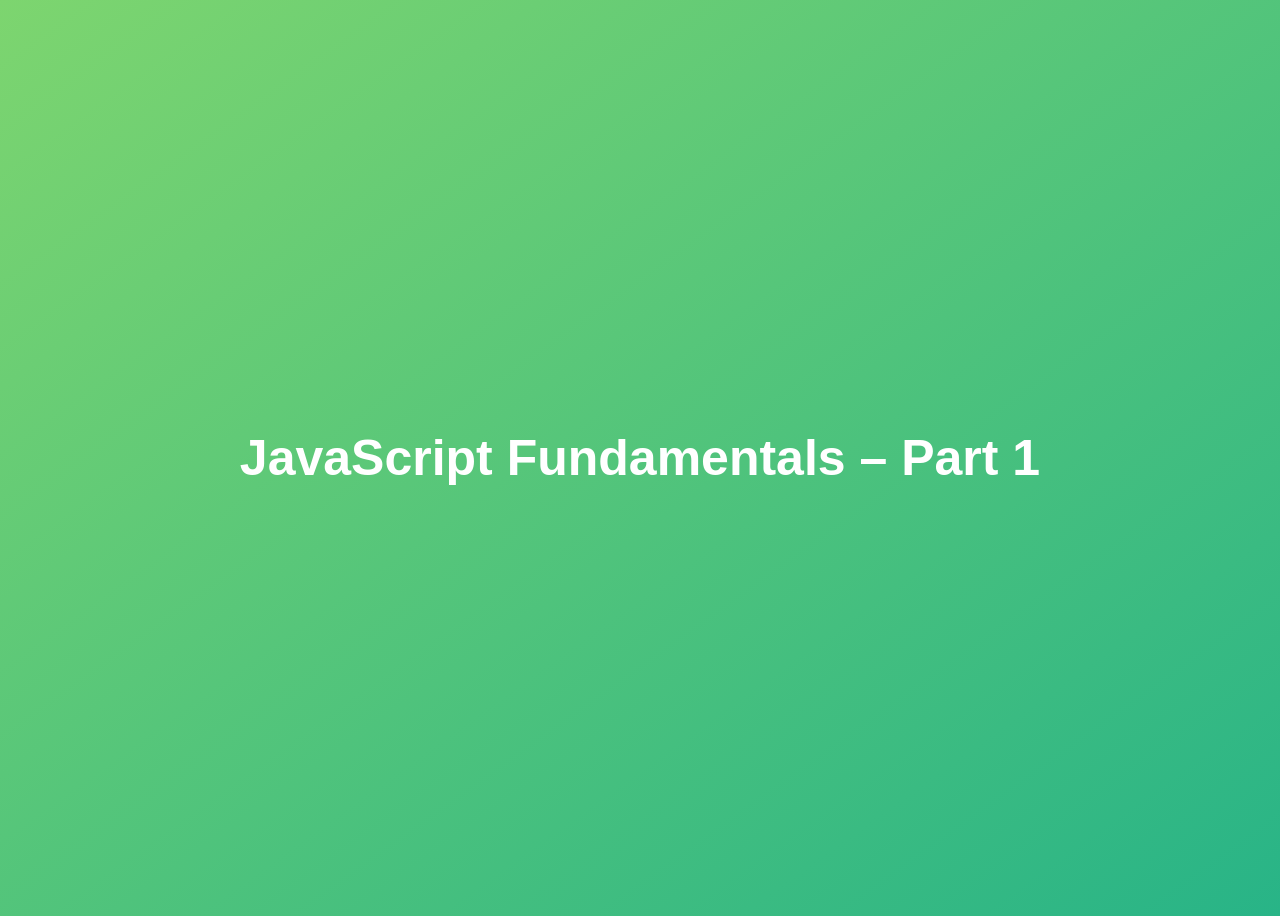
<file: day 1/index.html>
<!DOCTYPE html>
<html lang="en">
  <head>
    <meta charset="UTF-8" />
    <meta name="viewport" content="width=device-width, initial-scale=1.0" />
    <meta http-equiv="X-UA-Compatible" content="ie=edge" />
    <title>JavaScript Fundamentals – Part 1</title>
    <style>
      body {
        height: 100vh;
        display: flex;
        align-items: center;
        background: linear-gradient(to top left, #28b487, #7dd56f);
      }
      h1 {
        font-family: sans-serif;
        font-size: 50px;
        line-height: 1.3;
        width: 100%;
        padding: 30px;
        text-align: center;
        color: white;
      }
    </style>
    <!--<script>
      let js = "amazing";
      if (js === "amazing") alert("javascript is fun!");

      40 + 8 - 3 - 10;
      console.log(40 + 8 - 3 - 10);
    </script>-->
  </head>
  <body>
    <h1>JavaScript Fundamentals – Part 1</h1>

    <script src="script.js"></script>
  </body>
</html>
</file>
